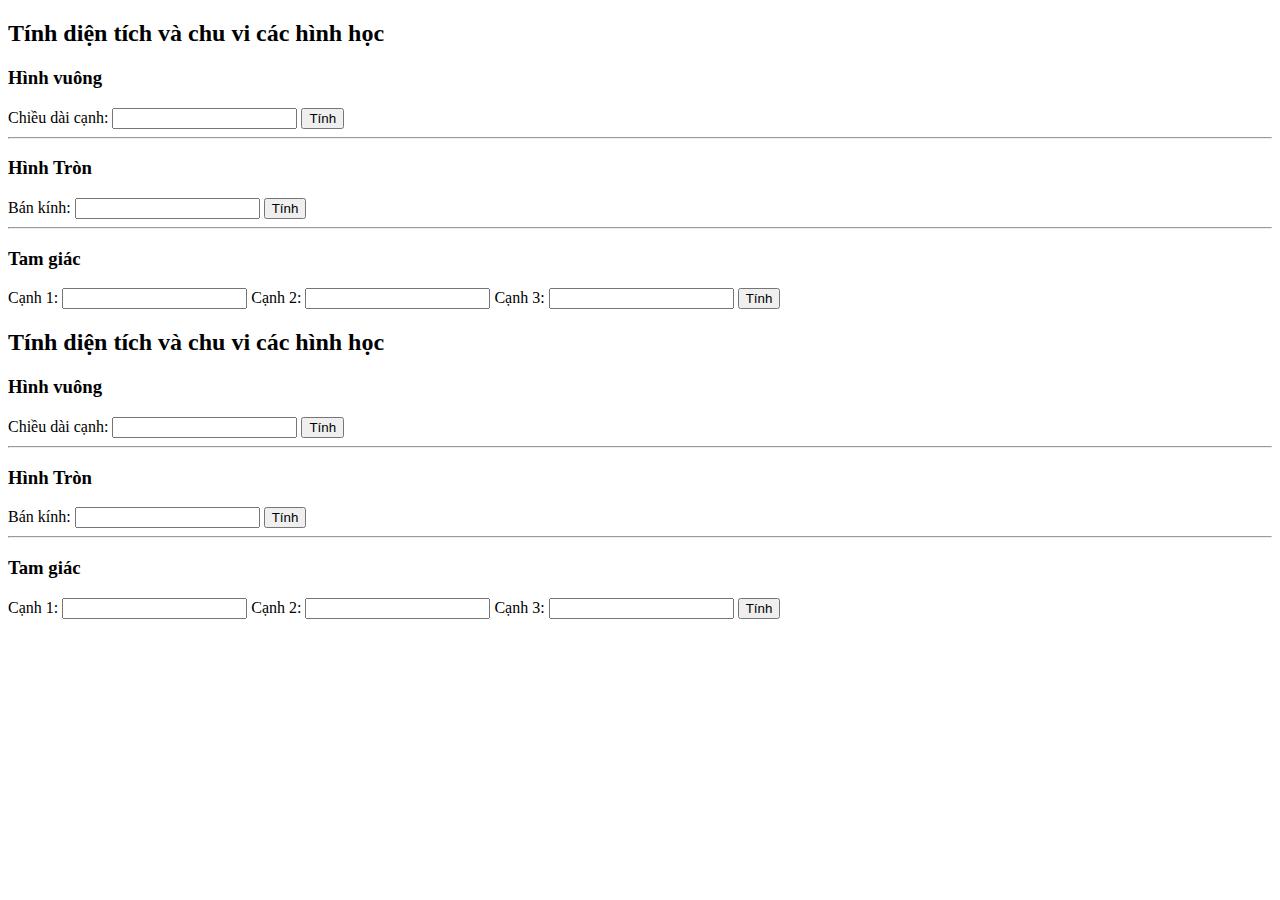
<file: JS_CoBan/BT1.html>
<!DOCTYPE html>
<html lang="en">

<head>
    <meta charset="UTF-8">
    <meta name="viewport" content="width=device-width, initial-scale=1.0">
    <title>Tính chu vi và diện tích các hình học</title>
    <script>
        function tinhChuViHinhVuong(canh) {
            return 4 * canh;
        }
        function tinhDienTichHinhVuong(canh) {
            return Math.pow(canh, 2);
        }
        function HinhVuong() {
            var canh = parseFloat(document.getElementById("canhhinhvuong").value);

            if (!isNaN(canh) && canh > 0) {
                document.getElementById("KQ1").innerHTML = "Chu vi (P): " + tinhChuViHinhVuong(canh).toFixed(2) + "<br>Diện tích (S): " + tinhDienTichHinhVuong(canh).toFixed(2);
            } else {
                alert("Vui lòng nhập chiều dài cạnh hợp lệ!");
            }
        }

        function tinhChuViHinhTron(bankinhR) {
            return Math.PI * Math.pow(bankinhR, 2);
        }
        function tinhDienTichHinhTron(bankinhR) {
            return 2 * Math.PI * bankinhR;
        }
        function HinhTron() {
            var bankinhR = parseFloat(document.getElementById("bankinhR").value); //*** 4,7 và 4.7 ra kết quả khác nhau!

            if (!isNaN(bankinhR) && bankinhR > 0) {
                document.getElementById("KQ2").innerHTML = "Chu vi (P): " + tinhChuViHinhTron(bankinhR).toFixed(2) + "<br>Diện tích (S): " + tinhDienTichHinhTron(bankinhR).toFixed(2);
            } else {
                alert("Vui lòng nhập chiều dài cạnh hợp lệ!");
            }
        }

        function tinhChuViTamGiac(canh_a, canh_b, canh_c) {
            return canh_a + canh_b + canh_c;
        }
        function tinhDienTichTamGiac(canh_a, canh_b, canh_c) {
            p = tinhChuViTamGiac(canh_a, canh_b, canh_c) / 2;
            return Math.sqrt(p * (p - canh_a) * (p - canh_b) * (p - canh_c));
        }
        function TamGiac() {
            var canh_a = parseFloat(document.getElementById("canh_a").value);
            var canh_b = parseFloat(document.getElementById("canh_b").value);
            var canh_c = parseFloat(document.getElementById("canh_c").value);

            if (!isNaN(canh_a) && !isNaN(canh_b) && !isNaN(canh_c) && canh_a > 0 && canh_b > 0 && canh_c > 0) {
                document.getElementById("KQ3").innerHTML = "Chu vi (P): " + tinhChuViTamGiac(canh_a, canh_b, canh_c).toFixed(2) + "<br>Diện tích (S):" + tinhDienTichTamGiac(canh_a, canh_b, canh_c).toFixed(2);
            } else {
                alert("Vui lòng nhập độ dài các cạnh hợp lệ!");
            }
        }
    </script>
</head>

<body>
    <h2>Tính diện tích và chu vi các hình học</h2>

    <h3>Hình vuông</h3>
    <label for="canhhinhvuong">Chiều dài cạnh:</label>
    <input type="text" id="canhhinhvuong">
    <button onclick="HinhVuong()">Tính</button>
    <div id="KQ1"></div>

    <hr>
    <h3>Hình Tròn</h3>
    <label for="bankinhR">Bán kính:</label>
    <input type="text" id="bankinhR">
    <button onclick="HinhTron()">Tính</button>
    <div id="KQ2"></div>

    <hr>
    <h3>Tam giác</h3>
    <label for="canh_a">Cạnh 1:</label>
    <input type="text" id="canh_a">
    <label for="canh_b">Cạnh 2:</label>
    <input type="text" id="canh_b">
    <label for="canh_c">Cạnh 3:</label>
    <input type="text" id="canh_c">
    <button onclick="TamGiac()">Tính</button>
    <div id="KQ3"></div>
</body>

</html>

<!DOCTYPE html>
<html lang="en">

<head>
    <meta charset="UTF-8">
    <meta name="viewport" content="width=device-width, initial-scale=1.0">
    <title>Tính chu vi và diện tích các hình học</title>
    <script>
        function tinhChuViHinhVuong(canh) {
            return 4 * canh;
        }
        function tinhDienTichHinhVuong(canh) {
            return Math.pow(canh, 2);
        }
        function HinhVuong() {
            var canh = parseFloat(document.forms["myForm"]["canhhinhvuong"].value);

            if (!isNaN(canh) && canh > 0) {
                document.getElementById("KQ1").innerHTML = "Chu vi (P): " + tinhChuViHinhVuong(canh).toFixed(2) + "<br>Diện tích (S): " + tinhDienTichHinhVuong(canh).toFixed(2);
            } else {
                alert("Vui lòng nhập chiều dài cạnh hợp lệ!");
            }
        }

        function tinhChuViHinhTron(bankinhR) {
            return Math.PI * Math.pow(bankinhR, 2);
        }
        function tinhDienTichHinhTron(bankinhR) {
            return 2 * Math.PI * bankinhR;
        }
        function HinhTron() {
            var bankinhR = parseFloat(document.forms["myForm"]["bankinhR"].value);

            if (!isNaN(bankinhR) && bankinhR > 0) {
                document.getElementById("KQ2").innerHTML = "Chu vi (P): " + tinhChuViHinhTron(bankinhR).toFixed(2) + "<br>Diện tích (S): " + tinhDienTichHinhTron(bankinhR).toFixed(2);
            } else {
                alert("Vui lòng nhập chiều dài cạnh hợp lệ!");
            }
        }

        function tinhChuViTamGiac(canh_a, canh_b, canh_c) {
            return canh_a + canh_b + canh_c;
        }
        function tinhDienTichTamGiac(canh_a, canh_b, canh_c) {
            p = tinhChuViTamGiac(canh_a, canh_b, canh_c) / 2;
            return Math.sqrt(p * (p - canh_a) * (p - canh_b) * (p - canh_c));
        }
        function TamGiac() {
            var canh_a = parseFloat(document.forms["myForm"]["canh_a"].value);
            var canh_b = parseFloat(document.forms["myForm"]["canh_b"].value);
            var canh_c = parseFloat(document.forms["myForm"]["canh_c"].value);

            if (!isNaN(canh_a) && !isNaN(canh_b) && !isNaN(canh_c) && canh_a > 0 && canh_b > 0 && canh_c > 0) {
                document.getElementById("KQ3").innerHTML = "Chu vi (P): " + tinhChuViTamGiac(canh_a, canh_b, canh_c).toFixed(2) + "<br>Diện tích (S):" + tinhDienTichTamGiac(canh_a, canh_b, canh_c).toFixed(2);
            } else {
                alert("Vui lòng nhập độ dài các cạnh hợp lệ!");
            }
        }
    </script>
</head>

<body>
    <h2>Tính diện tích và chu vi các hình học</h2>

    <h3>Hình vuông</h3>
    <form name="myForm">
        <label for="canhhinhvuong">Chiều dài cạnh:</label>
        <input type="text" name="canhhinhvuong">
        <button type="button" onclick="HinhVuong()">Tính</button>
    </form>
    <div id="KQ1"></div>

    <hr>
    <h3>Hình Tròn</h3>
    <form name="myForm">
        <label for="bankinhR">Bán kính:</label>
        <input type="text" name="bankinhR">
        <button type="button" onclick="HinhTron()">Tính</button>
    </form>
    <div id="KQ2"></div>

    <hr>
    <h3>Tam giác</h3>
    <form name="myForm">
        <label for="canh_a">Cạnh 1:</label>
        <input type="text" name="canh_a">
        <label for="canh_b">Cạnh 2:</label>
        <input type="text" name="canh_b">
        <label for="canh_c">Cạnh 3:</label>
        <input type="text" name="canh_c">
        <button type="button" onclick="TamGiac()">Tính</button>
    </form>
    <div id="KQ3"></div>
</body>

</html>
</file>
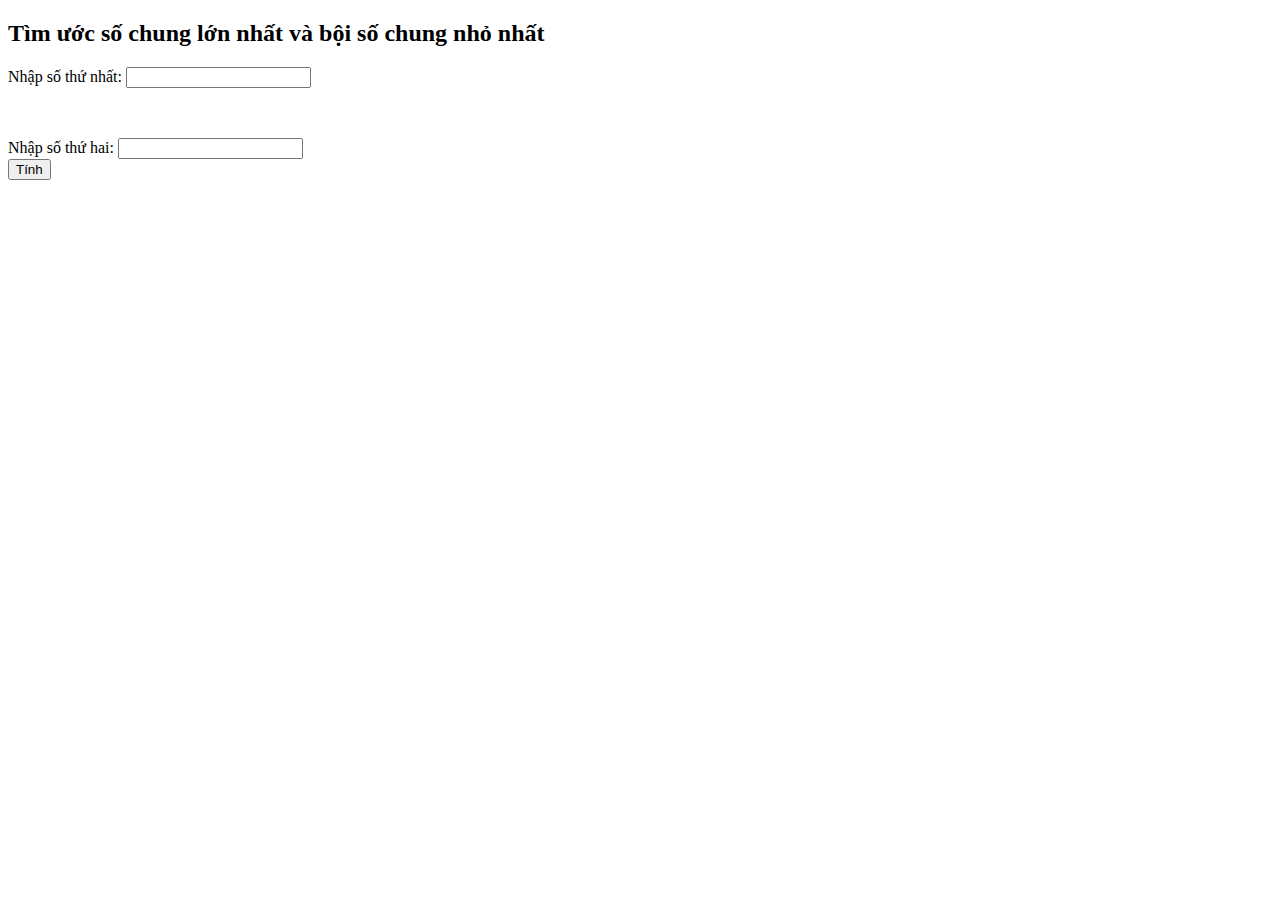
<file: JS_CoBan/BT2.html>
<!DOCTYPE html>
<html lang="en">
<head>
    <meta charset="UTF-8">
    <meta name="viewport" content="width=device-width, initial-scale=1.0">
    <title>BCNN và UCLN</title>
    <script>
        function UCLN(x, y){
            while( y !== 0 ){
                var temp = y;
                y = x%y;
                x = temp;
            }
            return x;
        }
        function BCNN(x, y){
            return Math.abs(x * y)/UCLN(x, y);
        }
        function timBCNN_UCLN(){
            var so_1 = parseInt(document.getElementById("so_1").value);
            var so_2 = parseInt(document.getElementById("so_2").value);

            if (!isNaN(so_1) && !isNaN(so_2)) {
                var gcd = UCLN(so_1, so_2);
                var lcm = BCNN(so_1, so_2);

                document.getElementById("KQ").innerHTML = "Ước số chung lớn nhất (USCLN): " + gcd + "<br>Bội số chung nhỏ nhất (BCNN): " + lcm;
            } else {
                alert("Vui lòng nhập số hợp lệ.");
            }
        }
    </script>
</head>
<body>
    <h2>Tìm ước số chung lớn nhất và bội số chung nhỏ nhất</h2>

    <label for="so_1">Nhập số thứ nhất:</label>
    <input type="text" id="so_1">
    <p>&nbsp;</p>
    <label for="so_2">Nhập số thứ hai:</label>
    <input type="text" id="so_2">
    <br>
    <button onclick="timBCNN_UCLN()">Tính</button>
    <div id="KQ"></div>
</body>
</html>
</file>
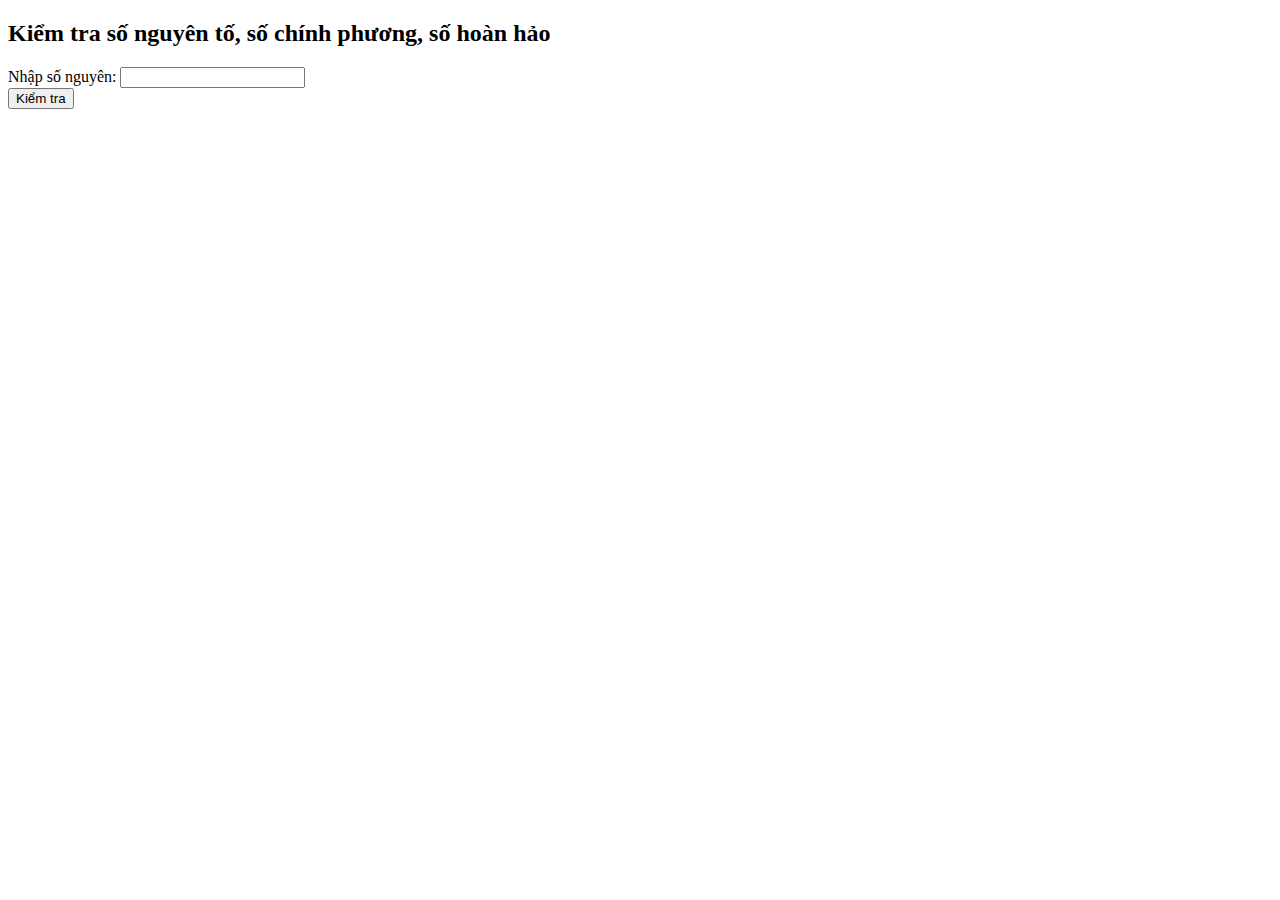
<file: JS_CoBan/BT3.html>
<!DOCTYPE html>
<html lang="en">
<head>
    <meta charset="UTF-8">
    <meta name="viewport" content="width=device-width, initial-scale=1.0">
    <title>Kiểm tra số nguyên tố, số chính phương, số hoàn hảo</title>
    <script>
        function isPrime(number) {
            if (number <= 1) {
                return false;
            }
            for (var i = 2; i <= Math.sqrt(number); i++) {
                if (number % i === 0) {
                    return false;
                }
            }
            return true;
        }

        function ktSoChinhPhuong(number) {
            var soChinhPhuong = Math.sqrt(number);
            return soChinhPhuong === Math.floor(soChinhPhuong);
        }

        function ktSoHoanHao(number) {
            if (number <= 1) {
                return false;
            }
            var sum = 1; // 1 is always a divisor
            for (var i = 2; i <= Math.sqrt(number); i++) {
                if (number % i === 0) {
                    sum += i;
                    if (i !== number / i) {
                        sum += number / i;
                    }
                }
            }
            return sum === number;
        }

        function checkNumber() {
            var n = parseInt(document.getElementById("number").value);

            if (!isNaN(n)) {
                var primeResult = isPrime(n) ? "là số nguyên tố" : "không là số nguyên tố";
                var squareResult = ktSoChinhPhuong(n) ? "là số chính phương" : "không là số chính phương";
                var perfectResult = ktSoHoanHao(n) ? "là số hoàn hảo" : "không là số hoàn hảo";

                document.getElementById("result").innerHTML = "Số " + n + " " + primeResult + ", " + squareResult + ", " + perfectResult + ".";
            } else {
                alert("Vui lòng nhập số nguyên!");
            }
        }
    </script>
</head>
<body>
    <h2>Kiểm tra số nguyên tố, số chính phương, số hoàn hảo</h2>

    <label for="number">Nhập số nguyên:</label>
    <input type="text" id="number">
    <br>
    <button onclick="checkNumber()">Kiểm tra</button>
    <div id="result"></div>
</body>
</html>
</file>
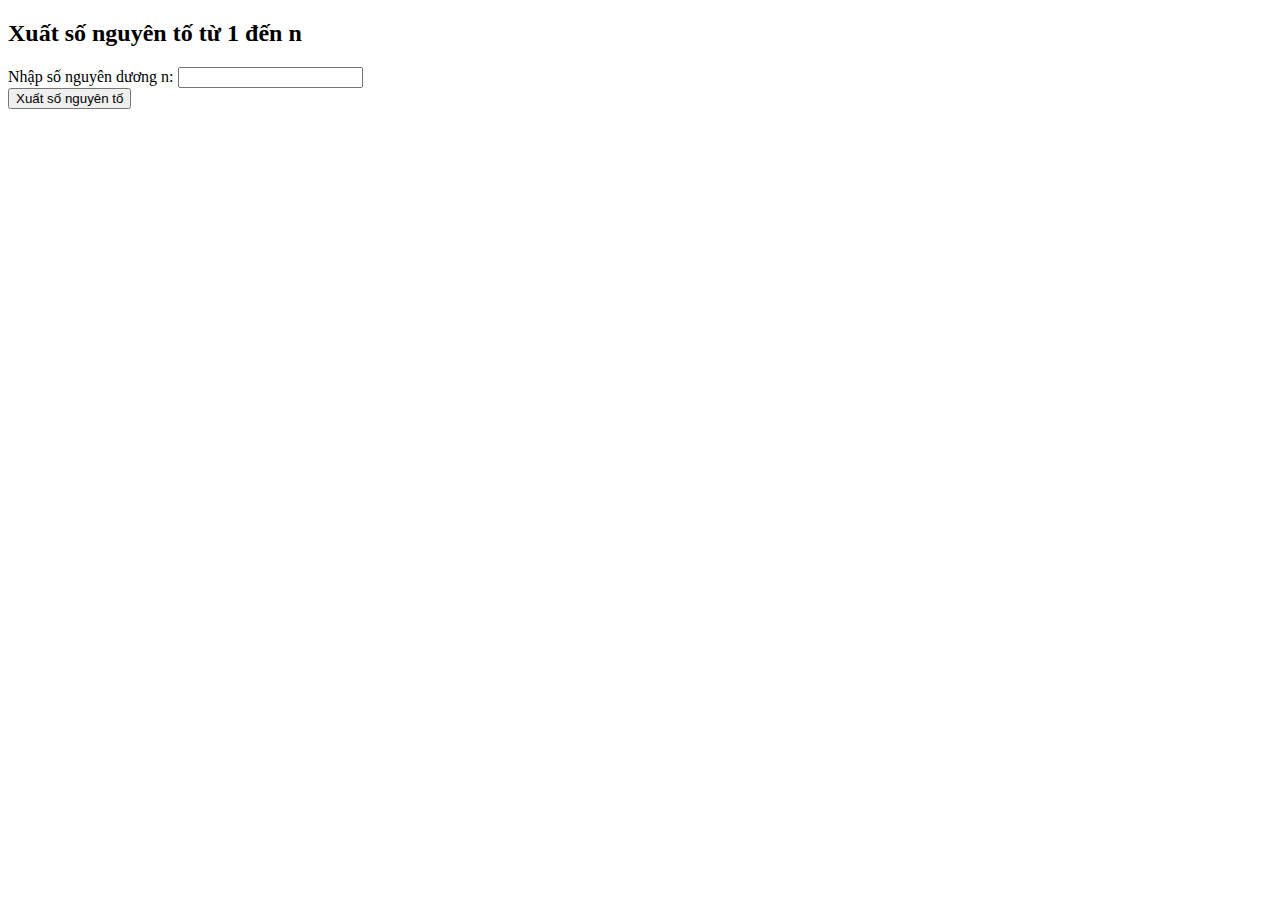
<file: JS_CoBan/BT4.html>
<!DOCTYPE html>
<html lang="en">
<head>
    <meta charset="UTF-8">
    <meta name="viewport" content="width=device-width, initial-scale=1.0">
    <title>Xuất số nguyên tố từ 1 đến n</title>
    <script>
        function isPrime(number) {
            if (number <= 1) {
                return false;
            }
            for (var i = 2; i <= Math.sqrt(number); i++) {
                if (number % i === 0) {
                    return false;
                }
            }
            return true;
        }

        function xuatSoNT_theoycdb() {
            var n = parseInt(document.getElementById("number").value);

            if (!isNaN(n) && n >= 1) {
                var resultString = "Các số nguyên tố từ 1 đến " + n + " là: ";

                for (var i = 2; i <= n; i++) {
                    if (isPrime(i)) {
                        resultString += i + ', ';
                    }
                }

                // Loại bỏ dấu phẩy và khoảng trắng cuối cùng
                resultString = resultString.slice(0, -2);

                document.getElementById("result").innerHTML = resultString;
            } else {
                alert("Vui lòng nhập số nguyên dương!");
            }
        }
    </script>
</head>
<body>
    <h2>Xuất số nguyên tố từ 1 đến n</h2>

    <label for="number">Nhập số nguyên dương n:</label>
    <input type="text" id="number">
    <br>
    <button onclick="xuatSoNT_theoycdb()">Xuất số nguyên tố</button>
    <div id="result"></div>
</body>
</html>
</file>
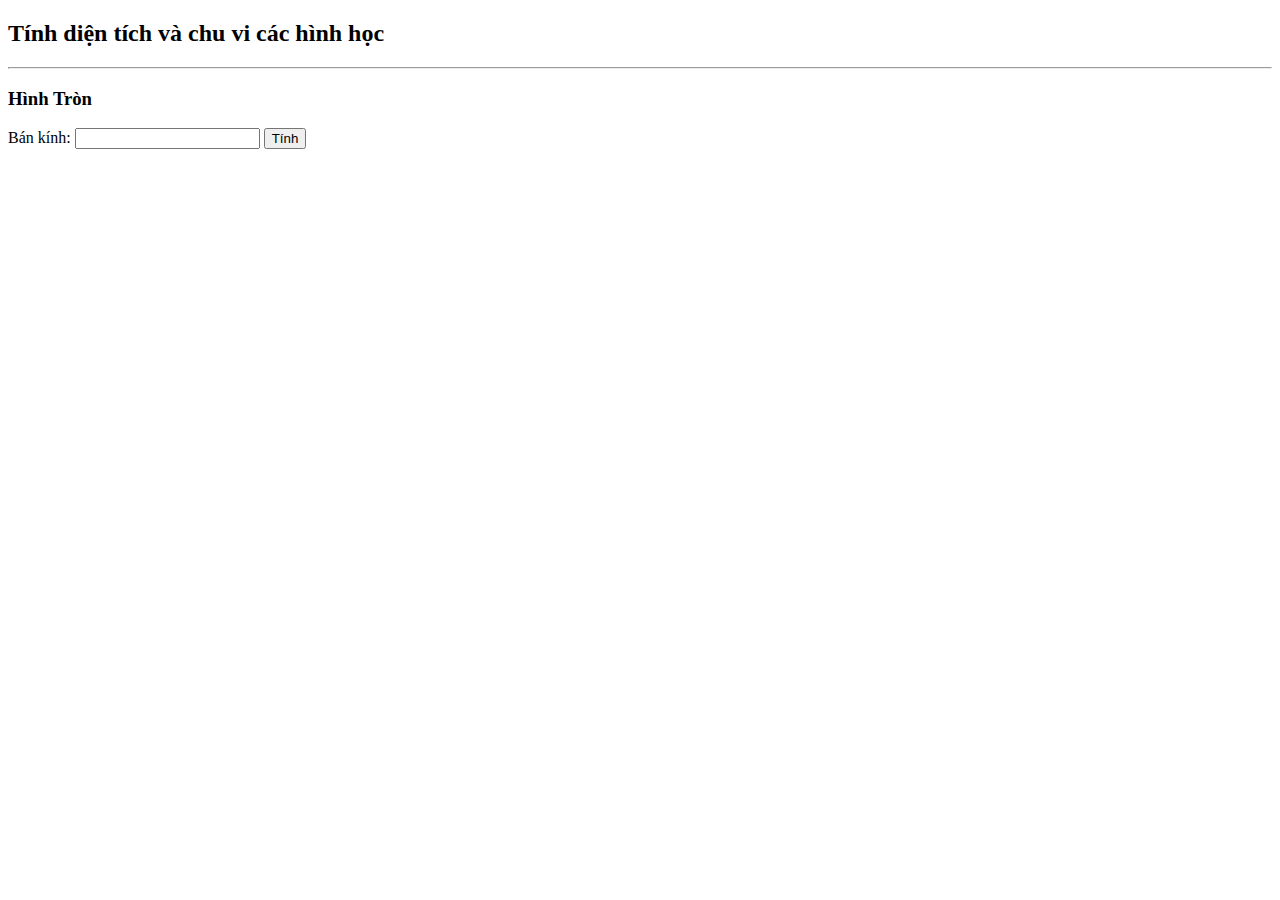
<file: JS_CoBan/test.html>
<!DOCTYPE html>
<html lang="en">
<head>
    <meta charset="UTF-8">
    <meta name="viewport" content="width=device-width, initial-scale=1.0">
    <title>Tính chu vi và diện tích  các hình học</title>
    <script>
        function tinhChuViHinhTron(bankinhR){
            return Math.PI*Math.pow(bankinhR,2);
        }
        function tinhDienTichHinhTron(bankinhR){
            return 2*Math.PI*bankinhR;
        }
        function HinhTron() {
    var bankinhR = document.getElementById("bankinhR").value;
    bankinhR = bankinhR.replace(",", ".");
    
    console.log("Bán kính sau khi xử lý:", bankinhR); // Debug line
    
    var radius = parseFloat(bankinhR);

    console.log("Bán kính sau khi chuyển đổi:", radius); // Debug line
    
    if (!isNaN(radius) && radius > 0) {
        document.getElementById("KQ2").innerHTML = "Chu vi (P): " + tinhChuViHinhTron(radius).toFixed(2) + "<br>Diện tích (S): " + tinhDienTichHinhTron(radius).toFixed(2);
    } else {
        alert("Vui lòng nhập bán kính hợp lệ!");
    }
}
    </script>
</head>
<body>
    <h2>Tính diện tích và chu vi các hình học</h2>

    <hr>
<h3>Hình Tròn</h3>
<label for="bankinhR">Bán kính:</label>
<input type="text" id="bankinhR">
<button onclick="HinhTron()">Tính</button>
<div id="KQ2"></div>

</body>
</html>
</file>
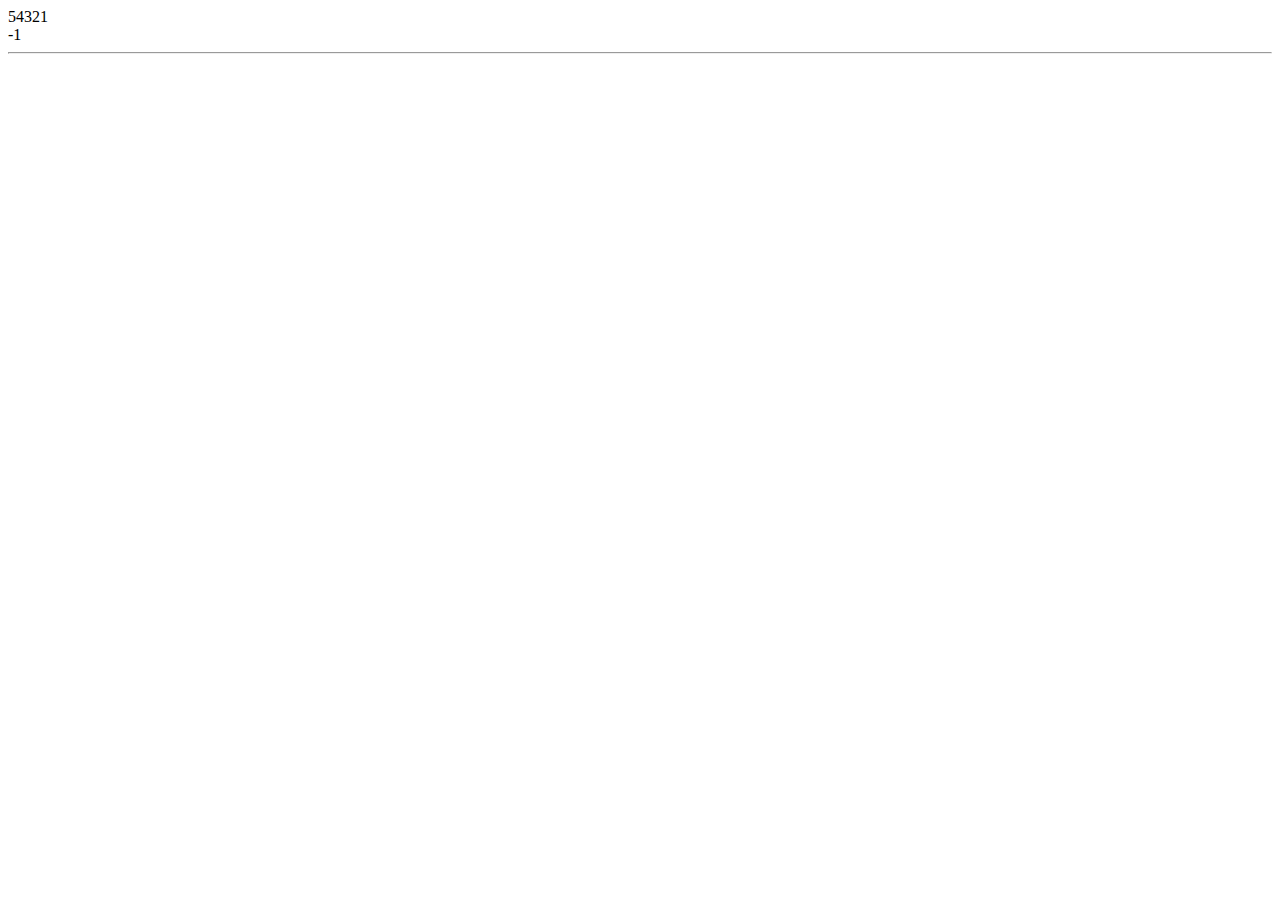
<file: JS_CoBan/Code mẫu/CauTrucDieuKhien1.html>
<!DOCTYPE html PUBLIC "-//W3C//DTD XHTML 1.0 Transitional//EN" "http://www.w3.org/TR/xhtml1/DTD/xhtml1-transitional.dtd">
<html xmlns="http://www.w3.org/1999/xhtml">
<head>
<meta http-equiv="Content-Type" content="text/html; charset=utf-8" />
<title>Cau Truc Dieu Khien 1</title>
</head>

<body>
	
	<script>
		var i = 5;
	  	
		while(i > 0)
	  	{
			document.write(i--);
	  	}
	  	document.write('<br>');
	  	
		do
	  	{
			document.write(--i);
		}
		while(i > 0);
		
		document.write('<br><hr>');
	</script>
    
</body>
</html>
</file>
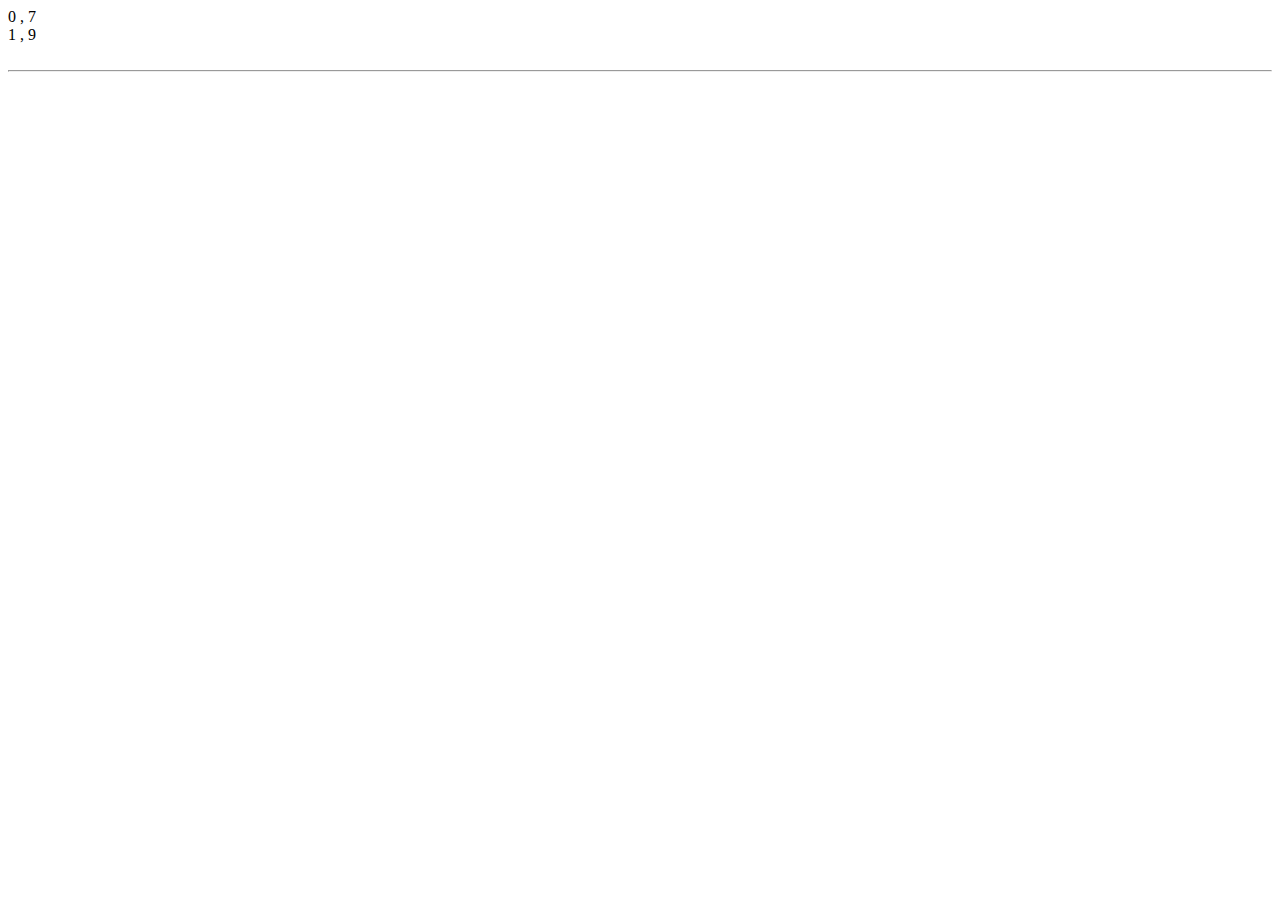
<file: JS_CoBan/Code mẫu/CauTrucDieuKhien2.html>
<!DOCTYPE html PUBLIC "-//W3C//DTD XHTML 1.0 Transitional//EN" "http://www.w3.org/TR/xhtml1/DTD/xhtml1-transitional.dtd">
<html xmlns="http://www.w3.org/1999/xhtml">
<head>
<meta http-equiv="Content-Type" content="text/html; charset=utf-8" />
<title>Cau Truc Dieu Khien 2</title>
</head>

<body>
	
	<script>
		var array = new Array();
		var i = -1;
		if (i % 2 == 0) // i là số chẵn
		{
			for(var j = 0; j < array.length; j++)
			{
				array[j] = i;
			}
		}
		else
		{
			array[0] = 7; array[1] = 9;
			for(i in array) 	
			{
				document.write(i + ' , ');
				document.write(array[i] + '<br>');
			}
		}
		document.write('<br><hr>');
	</script>
    
    
</body>
</html>
</file>
